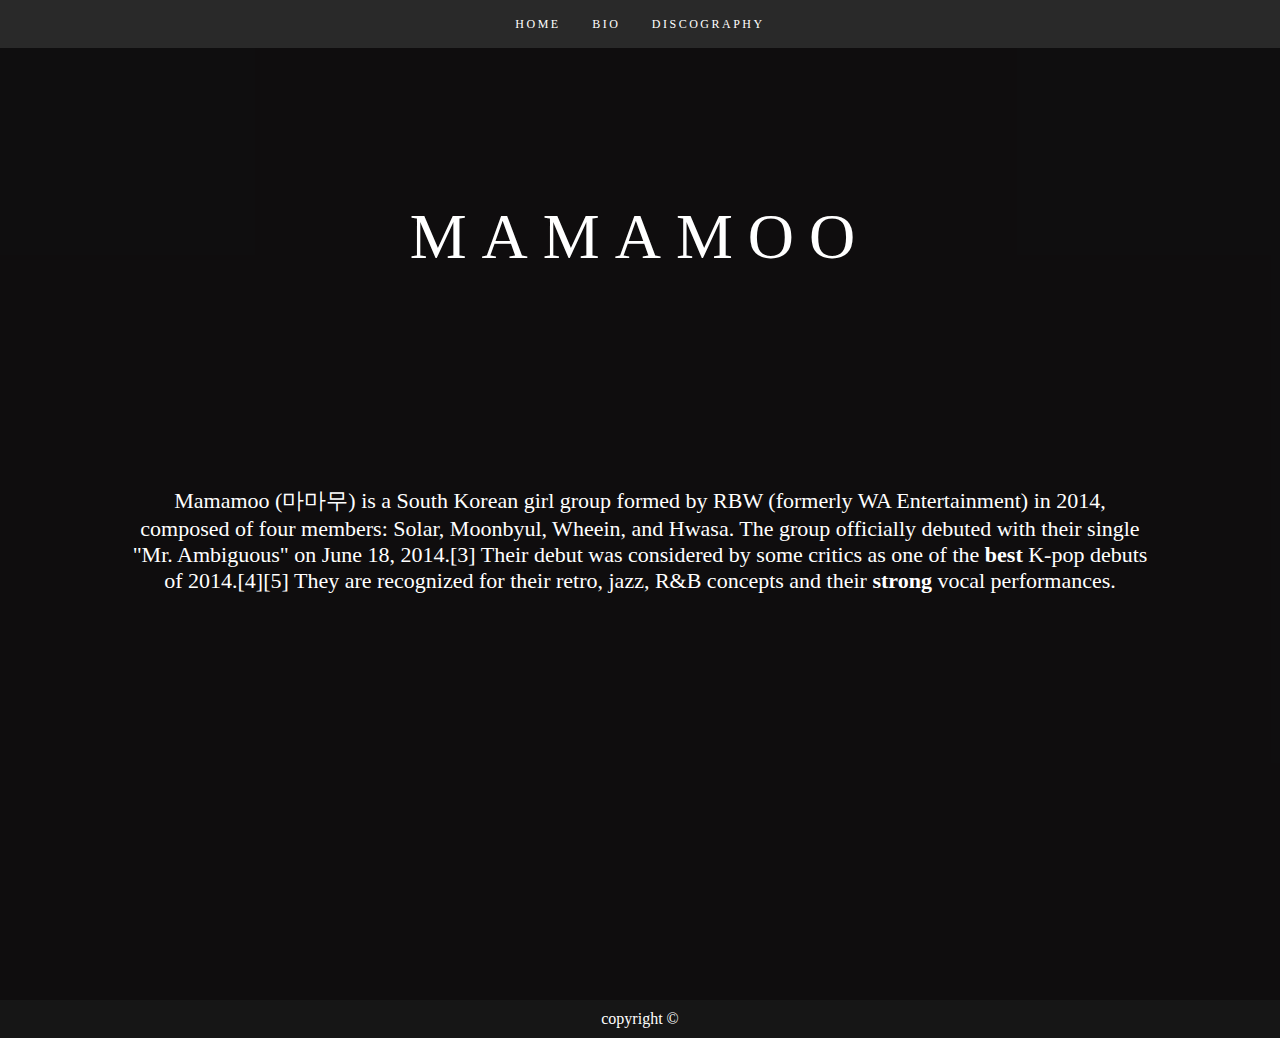
<file: index.html>
<!DOCTYPE html>
<html>
<head>
    <meta charset="utf-8">
    <link rel="stylesheet" href="css/style.css">
    <title>Mamamoo</title>
    <link rel="shortcut icon" type="image/png" href="https://i.pinimg.com/originals/6a/cd/03/6acd03b30dcc0aa0b6071e3ee4fe6e32.png"/>
</head>

<body>

    <header id="home">
        
        <nav id="nav-wrap">
            <ul id="nav" class="nav">
                <li><a href="index.html">Home</a></li>
                <li><a href="biography.html">Bio</a></li>
                <li><a href="discography.html">Discography</a></li>
            </ul>
        </nav>
        
        <div class="main-header">   

            <h1>Mamamoo</h1>
            <p class="para main-para">Mamamoo (마마무) is a South Korean girl group formed by RBW (formerly WA Entertainment) in 2014, composed of four members: Solar, Moonbyul, Wheein, and Hwasa. The group officially debuted with their single "Mr. Ambiguous" on June 18, 2014.[3] Their debut was considered by some critics as one of the <b>best</b> K-pop debuts of 2014.[4][5] They are recognized for their retro, jazz, R&B concepts and their <b>strong</b> vocal performances.</p>
       
        </div>

    </header>

    <footer>
        <p>copyright &copy</p>
    </footer>

</body>

</html>
</file>
<file: css/style.css>
/*--General Content--*/

* {
    box-sizing: border-box;
    margin: 0;
    scroll-behavior: smooth;
    font-family: 'Avenir';
}

body {
    background-color: #e0dae3;
}

.photo {
    display: inline-block;
    margin-left: auto;
    margin-right: auto;
}

.para {
    font-size: 22px;
}

.sh {
    font-size: 42px;
    text-align: center;
    color: #6e6e6e;
}

/*--Nav bar--*/

#nav-wrap ul {
    padding: 0;
}

#nav-wrap {
    font: 12px 'Avenir-heavy';
    width: 100%;
    text-transform: uppercase;
    letter-spacing: 2.5px;
    position: fixed;
    background-color: #292929; 
}

ul#nav {
    text-align: center;
}

ul#nav li {
    position: relative;
    list-style: none;
    height: 48px;
    display: inline-block;
}

ul#nav li a {
    display: inline-block;
    padding: 8px 13px;
    line-height: 32px;
    text-decoration: none;
    color: #fff;
}

ul#nav li a:hover { 
    color: #ff87e9 ;
}

/*--Header--*/

header {
    height: 1000px;
    background:#161415 url(https://wallpapercave.com/wp/wp7899994.jpg) no-repeat top fixed;
    background-size: cover;
}

.main-header {
    text-align: center;
    height: 1000px;
    padding-top: 200px;
    color: white;
    background-color: rgba(0, 0, 0, 0.3);
}

h1 {
    font-size: 4em;
    font-weight: initial;
    text-transform: uppercase;
    letter-spacing: 15px;
    padding-bottom: 20px;
}

#links {
    font-size: 20px;
    margin-top: 40px;
    text-transform: uppercase;
    list-style: none;
    line-height: 200%;
}

.links a {
    color: #fff;
    text-decoration: none;
}

.links a:hover { 
    color: #ff87e9 ;
}

/*--Summary--*/

.summary {
    background-color: #292929;
    line-height: 2.5em;
    padding-top: 50px;
}

.summary p {
    color: #6e6e6e;
    font-weight: initial;
    font-size: 20px;
}


/*--Homepage--*/

.main-para {
    text-align: center;
    padding-left: 10%;
    padding-right: 10%;
    padding-bottom: 50px;
    padding-top: 15%;
}


/*--Biography--*/

.bio-photo {
   max-height: 100%;
   max-width: auto;
    display: block;
}

.bio-para {
    text-align: center;
    padding-left: 10%;
    padding-right: 10%;
    color: #6e6e6e;
}

.bio-sh {
    text-decoration: none;
    font-weight: 500;
    padding-bottom: 40px;
}

/*-- Discography--*/

.disc-sh {
    font-size: 42px;
    margin-bottom: 30px;
    color: #6e6e6e;
    text-align: center;
}

.disc-photo {
    max-width: 300px;
    max-height: 300px;
    box-shadow: 10px 10px rgba(0, 0, 0, 0.3);
}

.disc {
    display: inline-block;
    margin-top: 200px;
}

/*--Grid--*/


.grid {
    display: grid;
    grid-template-columns: 1fr 1fr 1fr 1fr;
    grid-template-rows: 200px 200px 200px 200px 200px 200px 200px 200px 200px 200px;
    grid-gap: 10px;
}

.grid-photo-1 {
    grid-column: 2;
    grid-row: 2;
}

.grid-desc-1 {
    grid-column: 3 / 6 ;
    grid-row: 2;
}

.grid-photo-2 {
    grid-column: 2;
    grid-row: 5;
}

.grid-desc-2 {
    grid-column: 3 / 6 ;
    grid-row: 5;
}

.grid-photo-3 {
    grid-column: 2;
    grid-row: 8;
}

.grid-desc-3 {
    grid-column: 3 / 6 ;
    grid-row: 8;
}

.disc-desc {  
    padding: 0px;
}

ol.para {
    list-style: none;
    color: #6e6e6e;
    padding-left: 10%;
    padding-right: 10%;

}

/*--Footer--*/

footer{
    text-align: center;
    padding-top: 10px;
    padding-bottom: 10px;
    background-color: #161616;
    color: #fff;
}

/* Flexbox */

.flex {
    justify-content: center;
    display: flex;
    padding: 10%;
    flex-wrap: wrap;
}

.width {
    width: 50%;
}

.flex-img {
    display: flex;
    justify-content: flex-end;
    flex-wrap: wrap;
    align-items: center;
    justify-content: center;
}

.flex-photo {
    max-width: 300px;
}
</file>
